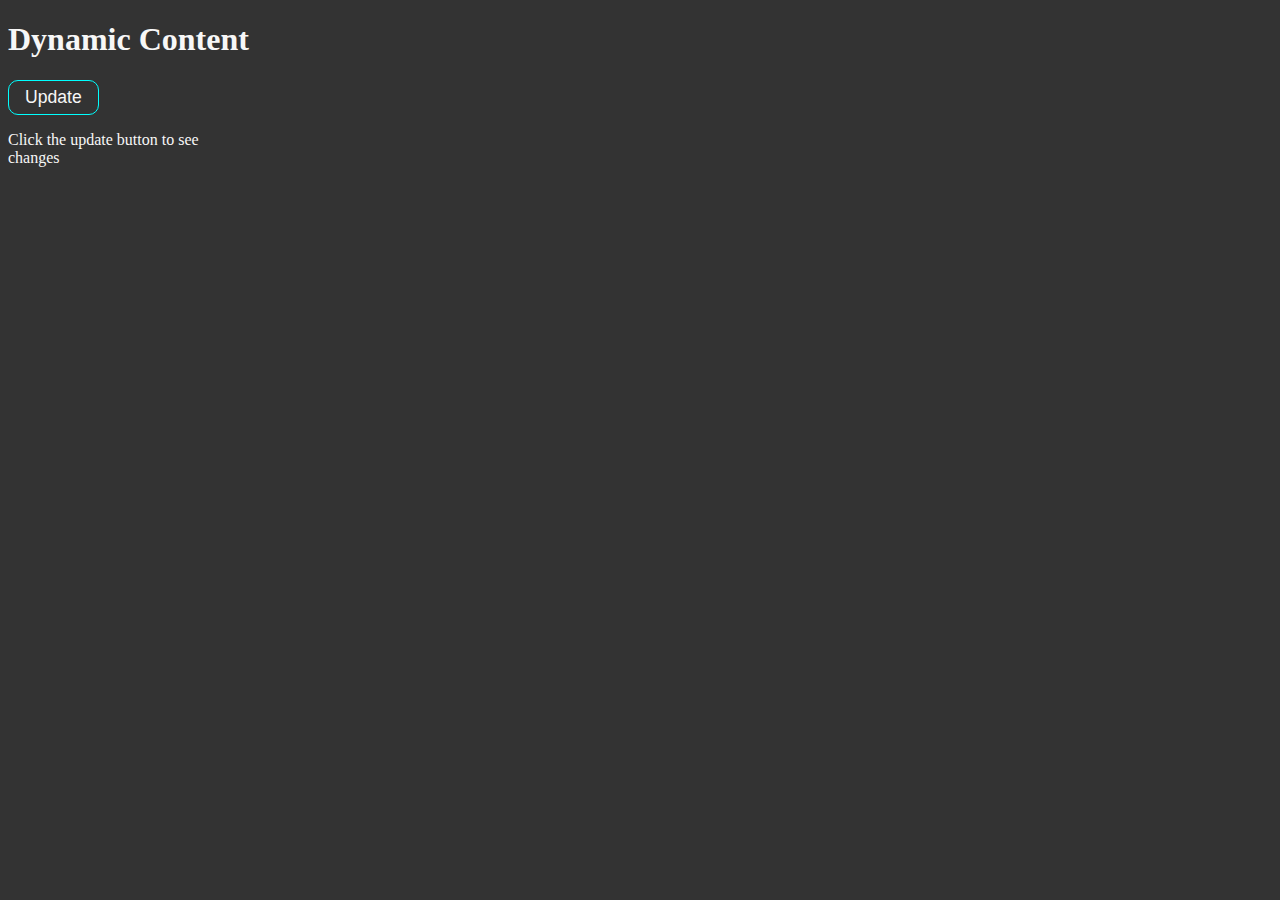
<file: dynamic/index.html>
<!DOCTYPE html>
<html lang="en">
  <head>
    <meta charset="UTF-8" />
    <meta name="viewport" content="width=device-width, initial-scale=1.0" />
    <title>Dynamic Content Update</title>
    <style>
      body {
        background-color: #333;
        color: #f7f7f7;
      }
      button {
        font-size: 1.1rem;
        padding: 6px 16px;
        border: 1px solid cyan;
        border-radius: 10px;
        background-color: transparent;
        color: #f7f7f7;
        transition: all 0.3s ease-out;
      }
      button:hover {
        background-color: cyan;
        color: black;
        box-shadow: 0 4px 10px rgb(187, 238, 238);
      }
      p {
        max-width: 200px;
        transition: all 0.3s ease-out;
      }
    </style>
  </head>
  <body>
    <div class="wrapper">
      <h1>Dynamic Content</h1>
      <button id="btn">Update</button>
      <p id="para">Click the update button to see changes</p>
    </div>
    <script>
      const btn = document.getElementById("btn");
      const para = document.getElementById("para");

      btn.onclick = () => {
        const text = prompt("Enter text...");
        para.innerText = text;
      };
    </script>
  </body>
</html>
</file>
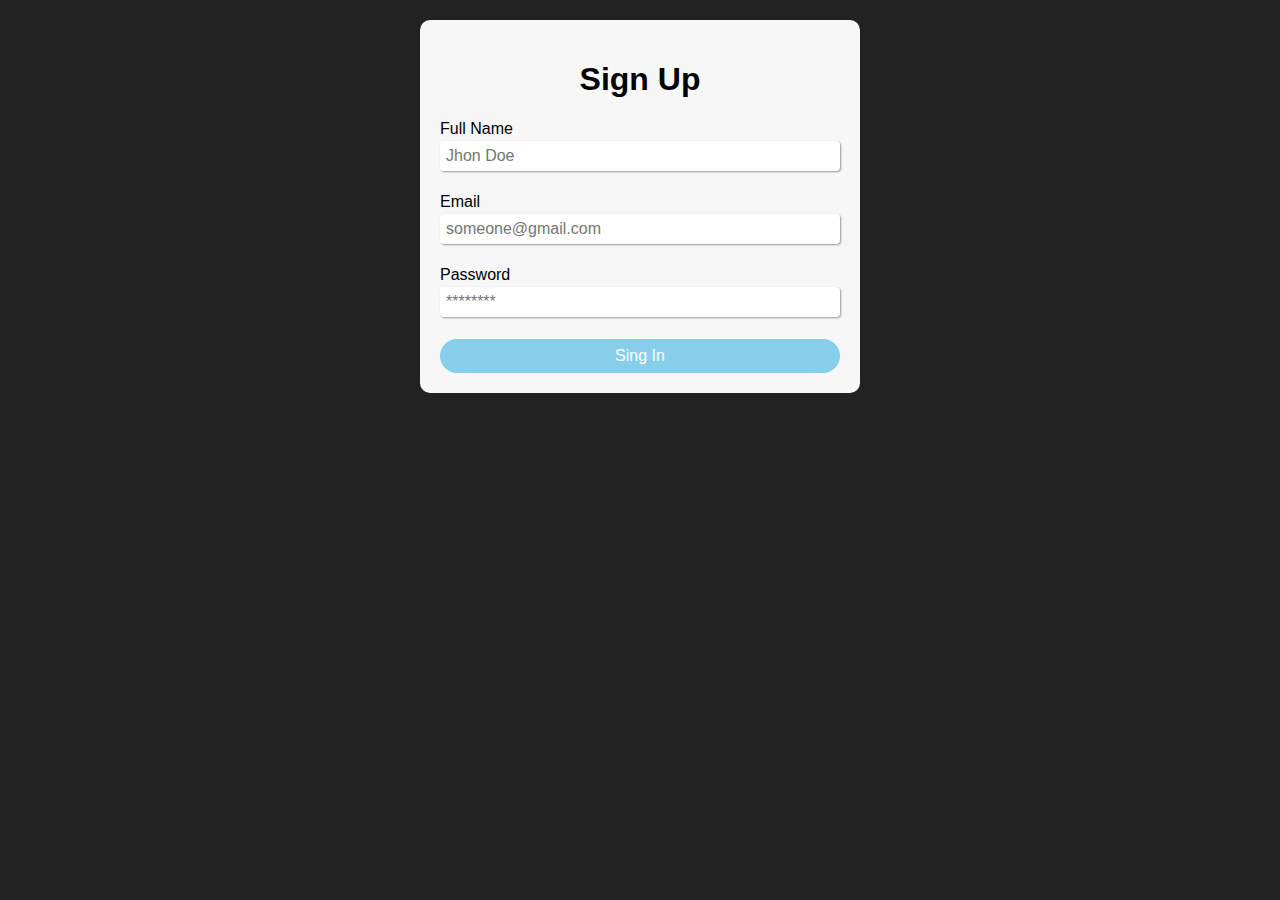
<file: form/index.html>
<!DOCTYPE html>
<html lang="en">
  <head>
    <meta charset="UTF-8" />
    <meta name="viewport" content="width=device-width, initial-scale=1.0" />
    <title>Form Validator</title>
    <style>
      body {
        background-color: #222;
        margin: 0;
        padding: 0;
      }
      section {
        max-width: 400px;
        border-radius: 10px;
        margin: 20px auto;
        background-color: #f7f7f7;
        padding: 20px;
        font-family: Arial, Helvetica, sans-serif;
      }
      h1 {
        text-align: center;
        gap: 4px;
      }

      .input-con {
        display: flex;
        flex-direction: column;
        gap: 3px;
        margin-bottom: 4px;
      }
      input {
        border: none;
        outline: none;
        padding: 6px;
        font-size: 1rem;
        color: sliver;
        border-radius: 4px;
        box-shadow: 1px 1px 2px #3333337c;
      }
      span {
        font-size: 0.8rem;
        visibility: hidden;
      }
      .error {
        color: red;
      }
      button {
        font-size: 1rem;
        width: 100%;
        padding: 8px;
        border: none;
        border-radius: 20px;
        background-color: skyblue;
        color: white;
      }
      button:hover {
        background-color: blue;
      }
    </style>
  </head>
  <body>
    <section>
      <h1>Sign Up</h1>
      <form action="#" id="form-con">
        <div class="input-con" id="name-input">
          <label for="name">Full Name</label>
          <input type="text" id="name" name="name" placeholder="Jhon Doe" />
          <span id="nameError" class="error"
            >Username must have 3 characters long</span
          >
        </div>
        <div class="input-con" id="email-input">
          <label for="email">Email</label>
          <input
            type="email"
            id="email"
            name="email"
            placeholder="someone@gmail.com"
          />
          <span id="emailError" class="error"
            >Enter a valid email address.</span
          >
        </div>
        <div class="input-con" id="password-input">
          <label for="password">Password</label>
          <input
            type="password"
            id="password"
            name="password"
            placeholder="********"
          />
          <span id="passwordError" class="error"
            >Password must have at least 8 characters long, contain
            (AB,ab,12)</span
          >
        </div>

        <button type="submit">Sing In</button>
      </form>
    </section>
    <script src="script.js"></script>
  </body>
</html>
</file>
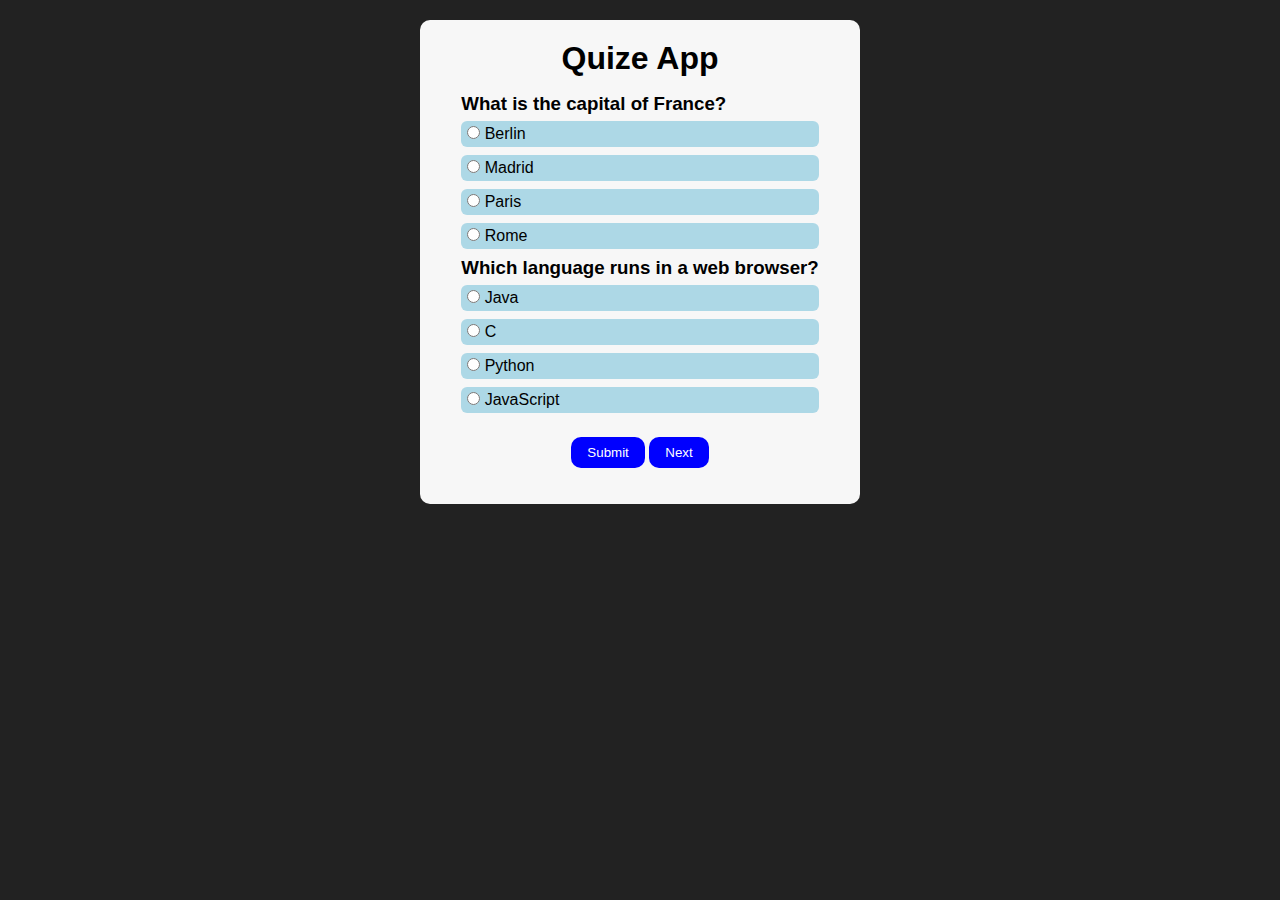
<file: quize/index.html>
<!DOCTYPE html>
<html lang="en">
  <head>
    <meta charset="UTF-8" />
    <meta name="viewport" content="width=device-width, initial-scale=1.0" />
    <title>Quize App</title>
    <link rel="stylesheet" href="./style.css" />
  </head>
  <body>
    <div class="wrapper">
      <h1>Quize App</h1>
      <div id="container"></div>
      <div>
        <button id="btn">Submit</button>
        <button id="next">Next</button>
      </div>

      <div id="result"></div>
    </div>
    <script src="./script.js"></script>
  </body>
</html>
</file>
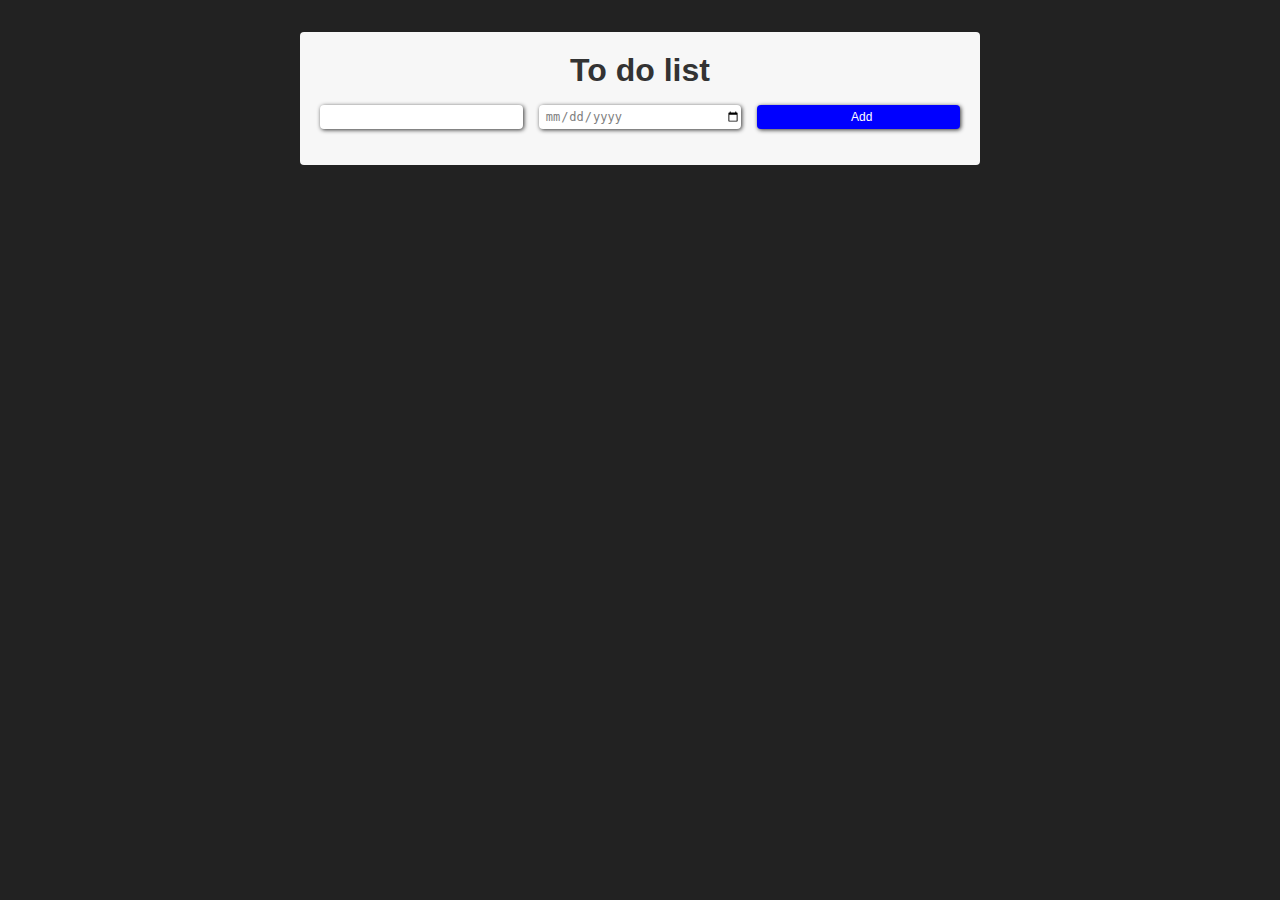
<file: todolist/index.html>
<!DOCTYPE html>
<html lang="en">
  <head>
    <meta charset="UTF-8" />
    <meta name="viewport" content="width=device-width, initial-scale=1.0" />
    <title>Todo List</title>
    <style>
      * {
        margin: 0;
        padding: 0;
      }
      body {
        background-color: #222;
        color: white;
        font-family: Arial, Helvetica, sans-serif;
      }
      .wrapper {
        max-width: 50vw;
        margin: 0 auto;
        background-color: #f7f7f7;
        padding: 20px;
        color: black;
        margin-top: 2rem;
        border-radius: 4px;
      }
      h1 {
        text-align: center;
        margin-bottom: 1rem;
        color: #333;
      }
      .input-con {
        display: flex;
        gap: 1rem;
      }
      input {
        flex: 1;
        padding: 4px 0 4px 6px;
        font-size: 12px;
        color: gray;
        border: none;
        outline: none;
        border-radius: 4px;
        background-color: #fff;
        box-shadow: 1px 1px 4px #333;
      }
      input[type="button"] {
        background-color: blue;
        color: white;
      }
      input[type="button"]:hover {
        background-color: lightblue;
        color: black;
      }
      #list-con {
        display: flex;
        flex-direction: column;
        gap: 4px;
        margin-top: 1rem;
      }
      .list {
        display: flex;
        gap: 1rem;
        align-items: center;
        background-color: lightblue;
        border-radius: 4px;
      }
      .list:hover {
        opacity: 0.9;
      }
      /* .list:nth-child(even) {
        background-color: skyblue;
      } */
      .list div {
        flex: 1;
        padding: 4px;
      }
      .btn-con {
        display: flex;
        gap: 4px;
      }

      .list .btn-con button {
        padding: 4px 8px;
        flex: 1;
        border: none;
        border-radius: 4px;
        background-color: whitesmoke;
        transition: all 0.5s ease-out;
        cursor: pointer;
      }
      #remove {
        color: white;
        background-color: red;
      }
      .list .btn-con button:hover {
        transform: scale(0.9);
        opacity: 0.6;
      }
      .isComplete {
        background-color: lightgreen;
      }
    </style>
  </head>
  <body>
    <div class="wrapper">
      <h1>To do list</h1>
      <div class="input-con">
        <input type="text" name="todo-text" id="todo-text" />
        <input type="date" name="todo-time" id="todo-time" />
        <input type="button" value="Add" id="add-btn" />
      </div>
      <div id="list-con"></div>
    </div>
    <script src="script.js"></script>
  </body>
</html>
</file>
<file: quize/style.css>
* {
  margin: 0;
  padding: 0;
  border: none;
}
body {
  background-color: #222;
  font-family: Arial, Helvetica, sans-serif;
}

.wrapper {
  max-width: 400px;
  background-color: #f7f7f7;
  margin: 20px auto;
  padding: 20px;
  border-radius: 10px;
  display: flex;
  flex-direction: column;
  /* justify-items: center; */
  align-items: center;
  gap: 1rem;
}
label {
  /* max-width: 300px; */
  padding: 4px 6px;
  margin-bottom: 8px;
  border-radius: 6px;
  display: block;
  background-color: lightblue;
}
label:hover {
  background-color: skyblue;
}
h3 {
  margin-bottom: 6px;
  font-weight: 600;
}
button {
  background-color: blue;
  border-radius: 10px;
  padding: 8px 16px;
  color: white;
}
#score-result {
  color: lime;
  font-weight: 800;
}
</file>
